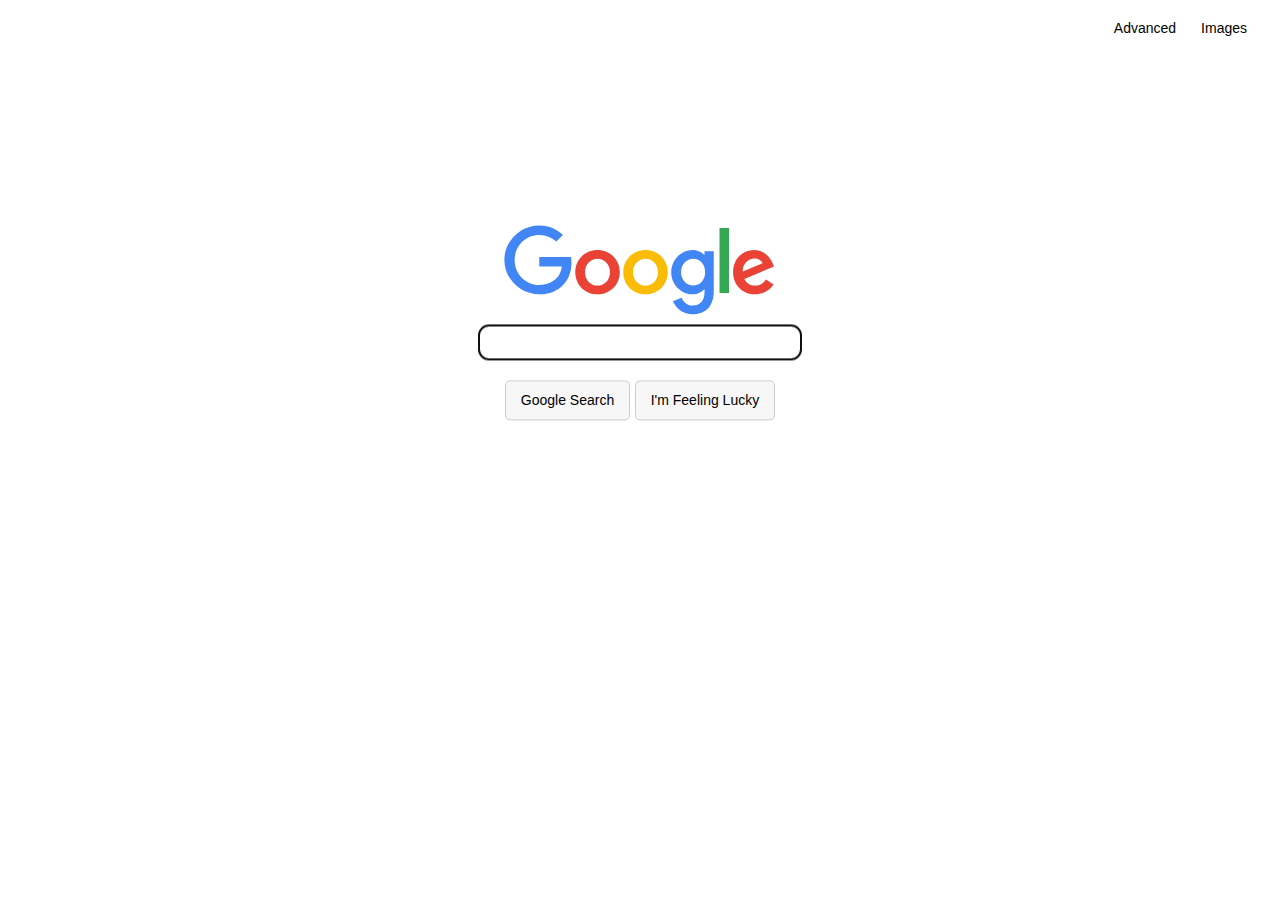
<file: index.html>
<!DOCTYPE html>
<html lang="en">
    <head>
        <meta charset="UTF-8">
        <meta name="viewport" content="width=device-width, initial-scale=1, shrink-to-fit=no">

        <link rel="stylesheet" href="static/css/styles.css">
        <link rel="shortcut icon" href="[data-uri]">
        
        <title>Google</title>
    </head>
    <body>
        <div id="nav">
            <a href="advanced.html">Advanced</a>
            <a href="images.html">Images</a>
        </div>
        <div id="google-logo">
        </div>
        <br/>
        <div class="form">
            <form action="https://google.com/search" method="get">
                <input autofocus id="query" type="text" name="q">
                <input class="btn-search" type="submit" value="Google Search">
                <input class="btn-search" type="submit" name="btnI" value="I'm Feeling Lucky">
            </form>
        </div>
    </body>
</html>
</file>
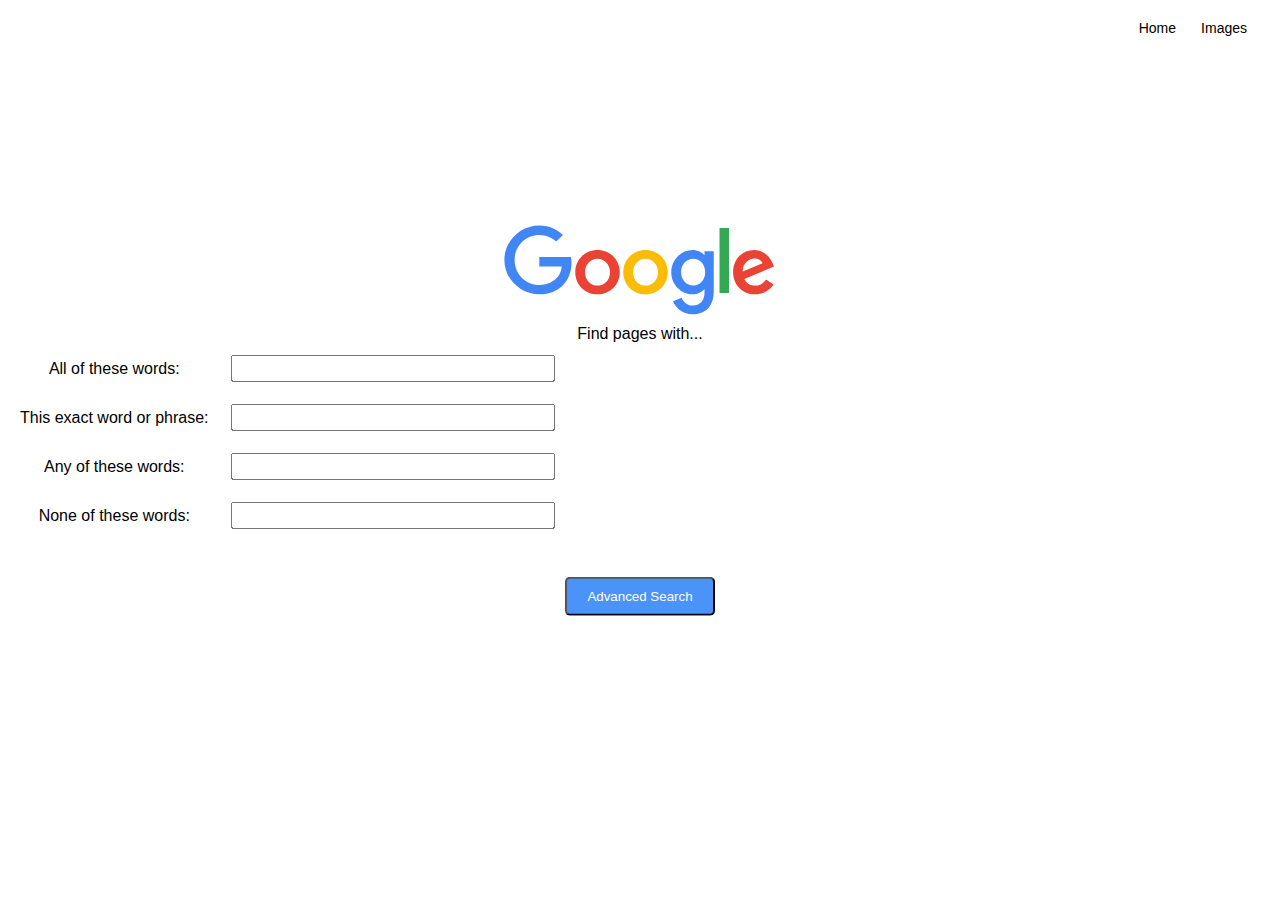
<file: advanced.html>
<!DOCTYPE html>
<html lang="en">
    <head>
        <!-- specifies character encoding -->
        <meta charset="UTF-8">

        <!-- set viewport -->
        <meta name="viewport" content="width=device-width, initial-scale=1, shrink-to-fit=no">

        <!-- page description -->
        <meta name="description" content="Google search">
        <link rel="stylesheet" href="">
        <link rel="stylesheet" href="static/css/styles.css">
        <link rel="shortcut icon" href="[data-uri]">
        <title>Google</title>
    </head>
    <body>
        <div id="nav">
            <a href="index.html">Home</a>
            <a href="images.html">Images</a>
        </div>
        <div id="google-logo">
        </div>
        <br/>
        <br/>
        <div class="advanced">
            <form action="https://google.com/search" method="get">
                Find pages with...
                <table>
                    <tr>
                        <td>All of these words:</td>
                        <td><input type="text" name="as_q"></td>
                    </tr>
                    <tr>
                        <td>This exact word or phrase:</td>
                        <td><input type="text" name="as_epq"></td>
                    </tr>
                    <tr>
                        <td>Any of these words:</td>
                        <td><input type="text" name="as_oq"></td>
                    </tr>
                    <tr>
                        <td>None of these words:</td>
                        <td><input type="text" name="as_eq"></td>
                    </tr>
                </table>
                <br/>
                <br/>
                <input class="adv-search" type="submit" value="Advanced Search">
            </form>
        </div>
    </body>
</html>
</file>
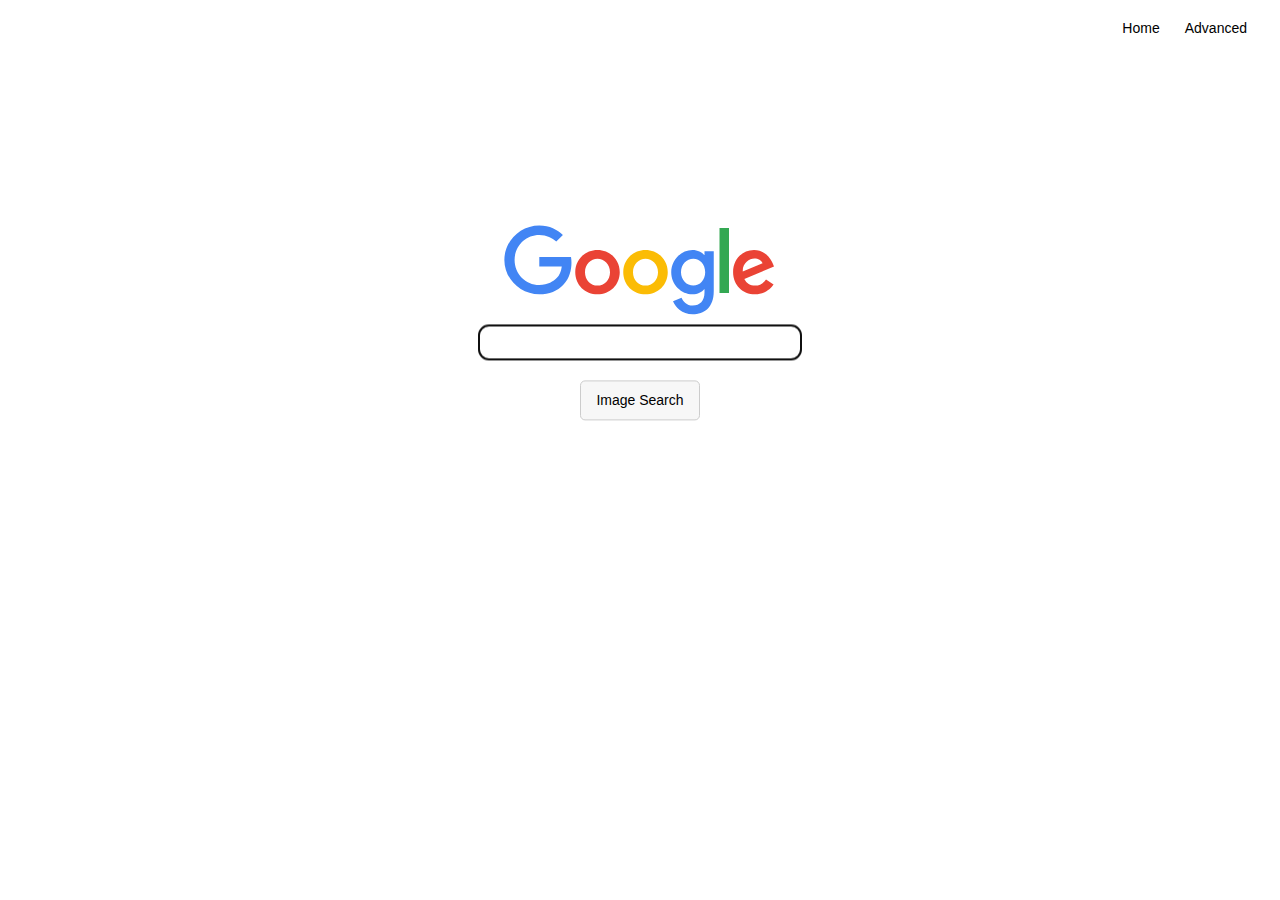
<file: images.html>
<!DOCTYPE html>
<html lang="en">
    <head>
        <meta charset="UTF-8">

        <meta name="viewport" content="width=device-width, initial-scale=1, shrink-to-fit=no">

        <link rel="stylesheet" href="static/css/styles.css">
        <link rel="shortcut icon" href="[data-uri]">
        
        <title>Google</title>
    </head>
    <body class="center">
        <div id="nav">
            <a href="index.html">Home</a>
            <a href="advanced.html">Advanced</a>
        </div>
        <div id="google-logo">
        </div>
        <br/>
        <div class="form">
            <form action="https://google.com/search" method="get">
                <input autofocus id="query" type="text" name="q">
                <input type="hidden" name="tbm" value="isch">
                <input class="btn-search" type="submit" value="Image Search">
            </form>
        </div>
    </body>
</html>
</file>
<file: static/css/styles.css>
body {
    font-family: sans-serif;
    text-align: center;
}

input[type=text] {
    padding: 4px 10px;
    width: 300px;
}

td {
    padding: 10px;
}

#query {
    display: block;
    margin: 20px auto;
    width: 300px;
    height: 24px;
    padding: 4px 10px;
    font-size: 16px;
    border-radius: 10px;
    border-style: solid;
    border-color: #cccccc;
}

.btn-search {
    height: 40px;
    border: 1px solid #cccccc;
    border-radius: 5px;
    padding: 10px 15px;
    font-size: 14px;
    background-color: #f7f7f7;
}

#nav {
    margin-top: 20px;
    margin-bottom: 20px;
    display: -webkit-box;
    display: -ms-flexbox;
    display: flex;
    -webkit-box-flex: 0;
    -ms-flex: 0 1 40%;
    flex: 0 1 40%;
    -webkit-box-pack: end;
    -ms-flex-pack: end;
    justify-content: flex-end;
}

#nav a {
    font-size: 14px;
    color: black;
    text-decoration: none;
    float: right;
    margin-right: 25px;
    display: -webkit-inline-box;
    display: -ms-inline-flexbox;
    display: inline-flex;
}

.adv-search {
    width: 150px;
    padding: 10px;
    background-color: #4b93f9;
    border-radius: 5px;
    color: white;
}

#google-logo {
    background-image: url([data-uri]);
    height: 92px;
    top: 25%;
    left: calc(50% - 272px/2);
    position: absolute;
    width: 272px;
}

.form {
    transform: translateY(240%);
}

.advanced {
    transform: translateY(80%);
}

.advanced table {
    text-align: center;
}
</file>
